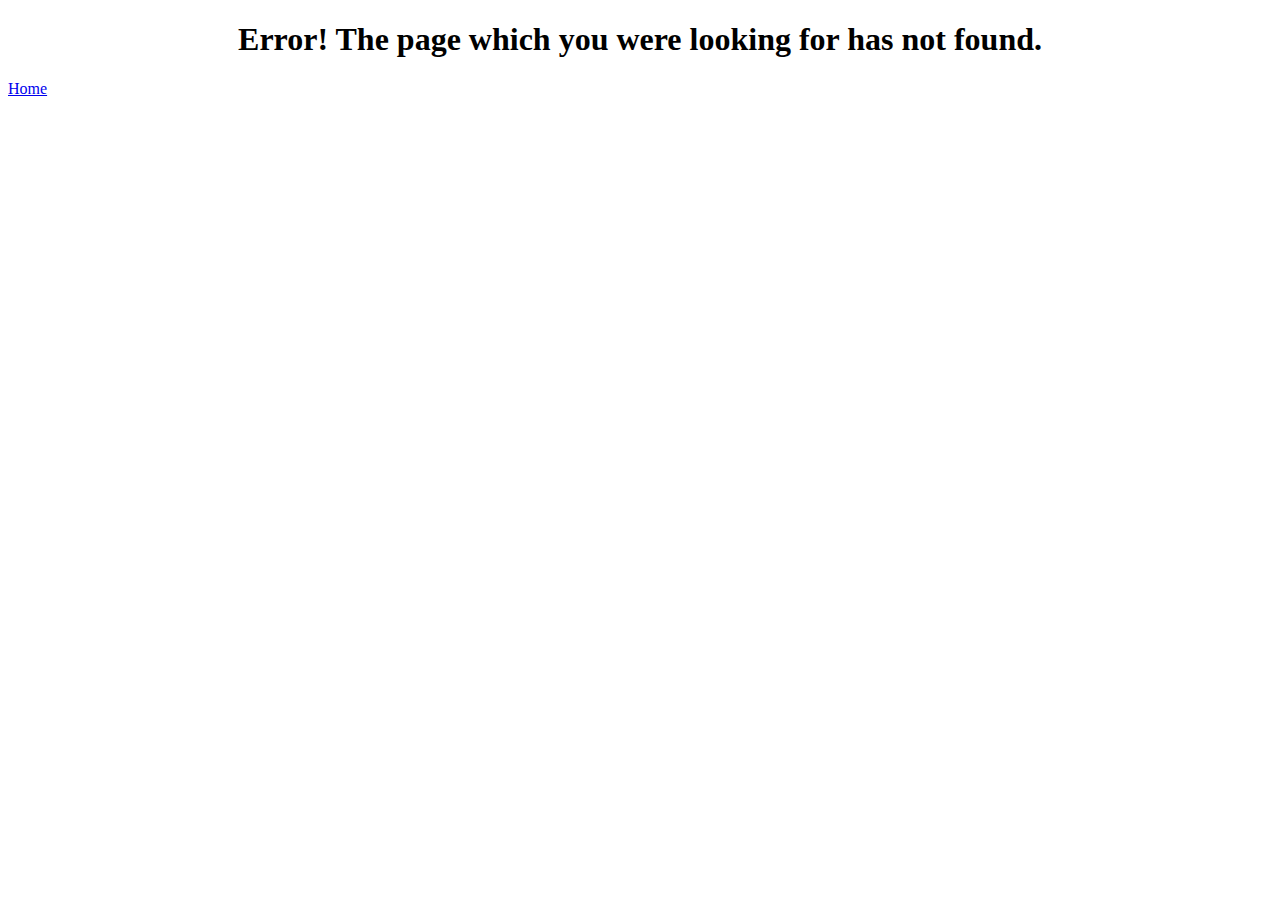
<file: feedback.html>
<!--<!DOCTYPE html>
<html>
	<head>
		<meta charset="utf-8">
		<link rel="stylesheet" href="feedback.css"> 
		<link rel="shortcut icon" href="Images/vegetableratestech_officiallogo.png" type="image/x-icon">
	</head>
	<body>
		<nav>
			<ul>
				<li><a href="index.html">Home</a></li>
				<li><a href="cities.html">Cities</a></li>
				<li><a href="team.html">Team</a></li>
				<li><a href="about.html">About Us</a></li>
				<li><a href="t-c.html">Terms & Conditions</a></li>
				<li><a href="contact.html">Contact Us</a></li>
				<li><a href="feedback.html">Feedback Form</a></li>
			</ul>
		</nav>
		<div class="headings">
		<h1><a href="index.html"><img src="Images/Vegetable-Rates-Tech.png" alt="Vegetable Rates Tech" width="100%" height="350px"></a></h1>
		</div>
		
		<h1><a href="https://forms.gle/hnQp3J8euqFJNyma6">FEEDBACK FORM</a></h1>
	<br>
	<hr>
	<br>
<p id="follow">Follow Vegetable Rates Tech on : <a href="https://www.instagram.com/vegetableratestech/"><img src="Images/instagram.png" alt="Instagram" width="30px" height="30px"></a> 
												<a href="https://twitter.com/rates_tech"><img src="Images/twitter.jpg" alt="Twitter" width="40px" height="30px"></a> 
												<a href="https://www.youtube.com/channel/UCc4ArRuelvx3rMbwbfO6BCw"><img src="Images/youtube.png" alt="YouTube" width="40px" height="30px"></a>  
												<a href="https://www.facebook.com/Vegetable-Rates-Tech-104408291528404"><img src="Images/facebook.jpg" alt="Facebook" width="30px" height="30px"></a> </p>			
<br>
<hr>
<br>
<p id="copyright">© 2023 by Vegetable Rates Tech.<br>Designed and Developed by Black Arc Technologies.<br>All rights reserved.</p>
</body>
</html>
-->


<!DOCTYPE html>
<html>
	<head>
		<title>Error!</title>
	</head>
	<body>
		<h1 style="text-align: center;">Error! The page which you were looking for has not found.</h1>
		<a href="index.html">Home</a>
	</body>
</html>
</file>
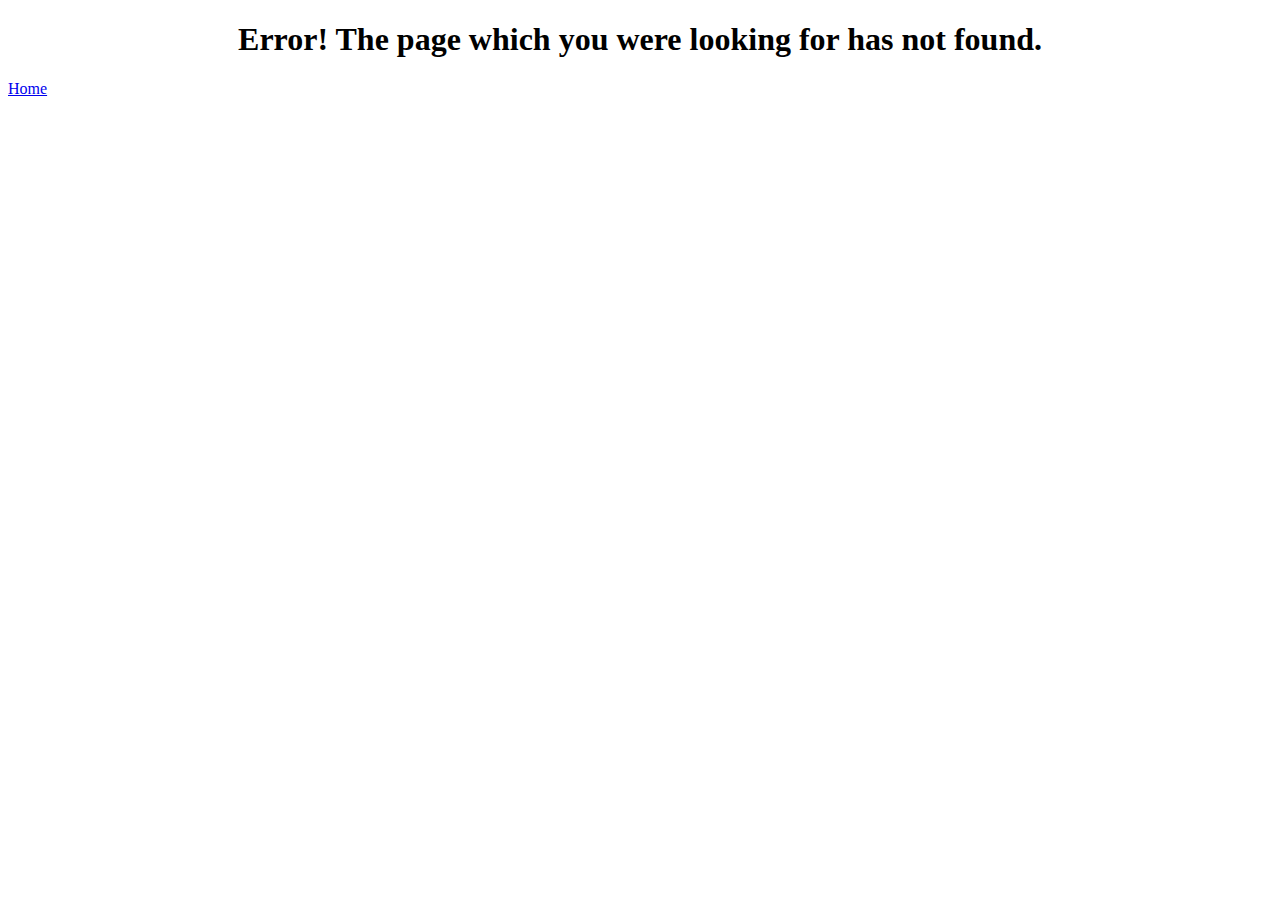
<file: team.html>
<!--<!DOCTYPE html>
<html>
	<head>
		<meta charset="utf-8">
		<link rel="stylesheet" href="team.css">
		<link rel="shortcut icon" href="Images/vegetableratestech_officiallogo.png" type="image/x-icon">
	</head>
	<body>
		<nav>
			<ul>
				<li><a href="index.html">Home</a></li>
				<li><a href="cities.html">Cities</a></li>
				<li><a href="team.html">Team</a></li>
				<li><a href="about.html">About Us</a></li>
				<li><a href="t-c.html">Terms & Conditions</a></li>
				<li><a href="contact.html">Contact Us</a></li>
				<li><a href="feedback.html">Feedback Form</a></li>
			</ul>
		</nav>
				<div class="headings">
		<h1><a href="index.html"><img src="Images/Vegetable-Rates-Tech.png" alt="Vegetable Rates Tech" width="100%" height="350px"></a></h1>
		</div>
		<br>
		<h1>MEET THE TEAM</h1>
		<br>
		<h2>Vishwak Bhojaraj</h2>
		<br>
		<br>
		<h3><b>Owner cum Developer</b><h3>
		<br>
		<img src="Images/Vishwak-Bhojaraj.jpeg" alt="Vishwak Bhojaraj" width="500px" height="600px" class="center">
		<br>
		<h3><i>Vishwak Bhojaraj - Owner cum Developer</i></h3>
		<br>
		<br>
		<p>Vishwak Bhojaraj is the Owner of Vegetables Rates website — 
		here to help out all the customers.<br> 
		With the heart of helping people to compare the price and quality of vegetables Vishwak Bhojaraj has created this website</p>
	<br>
	<hr>
<br>
<p id="follow">Follow Vegetable Rates Tech on : <a href="https://www.instagram.com/vegetableratestech/"><img src="Images/instagram.png" alt="Instagram" width="30px" height="30px"></a> 
												<a href="https://twitter.com/rates_tech"><img src="Images/twitter.jpg" alt="Twitter" width="40px" height="30px"></a> 
												<a href="https://www.youtube.com/channel/UCc4ArRuelvx3rMbwbfO6BCw"><img src="Images/youtube.png" alt="YouTube" width="40px" height="30px"></a>  
												<a href="https://www.facebook.com/Vegetable-Rates-Tech-104408291528404"><img src="Images/facebook.jpg" alt="Facebook" width="30px" height="30px"></a> </p>				
<br>
<hr>
<br>
<p id="copyright">© 2023 by Vegetable Rates Tech.<br>Designed and Developed by Black Arc Technologies.<br>All rights reserved.</p>
<br>
</body>
</html>
-->


<!DOCTYPE html>
<html>
	<head>
		<title>Error!</title>
	</head>
	<body>
		<h1 style="text-align: center;">Error! The page which you were looking for has not found.</h1>
		<a href="index.html">Home</a>
	</body>
</html>
</file>
<file: feedback.css>
* {
	margin: 0;
	padding: 0;
}

body {
	background-color: white;
}

nav {
	width: 100%;
	height: 100px;
	background-color: crimson;
}

ul {

}

ul li {
	list-style: none;
	display: inline-block;
	float: left;
	line-height: 100px;
}

ul li a {
	display: block;
	text-decoration: none;
	text-decoration: none;
	font-size: 20px;
	font-family: arial;
	color: black;
	padding: 0 20px;
}

ul li a:hover {
	background-color: red;
	color: white;
}


			#copyright {
				color: grey;
				text-align: center;
				color: gray
				}
			#follow {
				font-size: 150%;
				}
				
			.headings {
				text-align: center;
				background-color: lightgray;
				color: white;
				border: 2px solid black;
				margin: 20px;
				padding: 20px;
				}
				
h1 {
	text-align: center;
	color: red;
}
</file>
<file: team.css>
* {
	margin: 0;
	padding: 0;
}

body {
	background-color: white;
}

nav {
	width: 100%;
	height: 100px;
	background-color: crimson;
}

ul {

}

ul li {
	list-style: none;
	display: inline-block;
	float: left;
	line-height: 100px;
}

ul li a {
	display: block;
	text-decoration: none;
	text-decoration: none;
	font-size: 20px;
	font-family: arial;
	color: black;
	padding: 0 20px;
}

ul li a:hover {
	background-color: red;
	color: white;
}





.center {
  display: block;
  margin-left: auto;
  margin-right: auto;
  width: 50%;
}

			#copyright {
				color: grey;
				text-align: center;
				color: gray
				}
			#follow {
				font-size: 150%;
				}
			.headings {
				text-align: center;
				background-color: lightgray;
				color: white;
				border: 2px solid black;
				margin: 20px;
				padding: 20px;
				}
h1 {
	color: chocolate ;
	text-align: center;
}
h2 {
	color: crimson;
	text-align: center;
	font-family: calibri;
}
h3 {
	color: ;
	text-align: center;
}
p {
	color: ;
	text-align: center;
}
</file>
